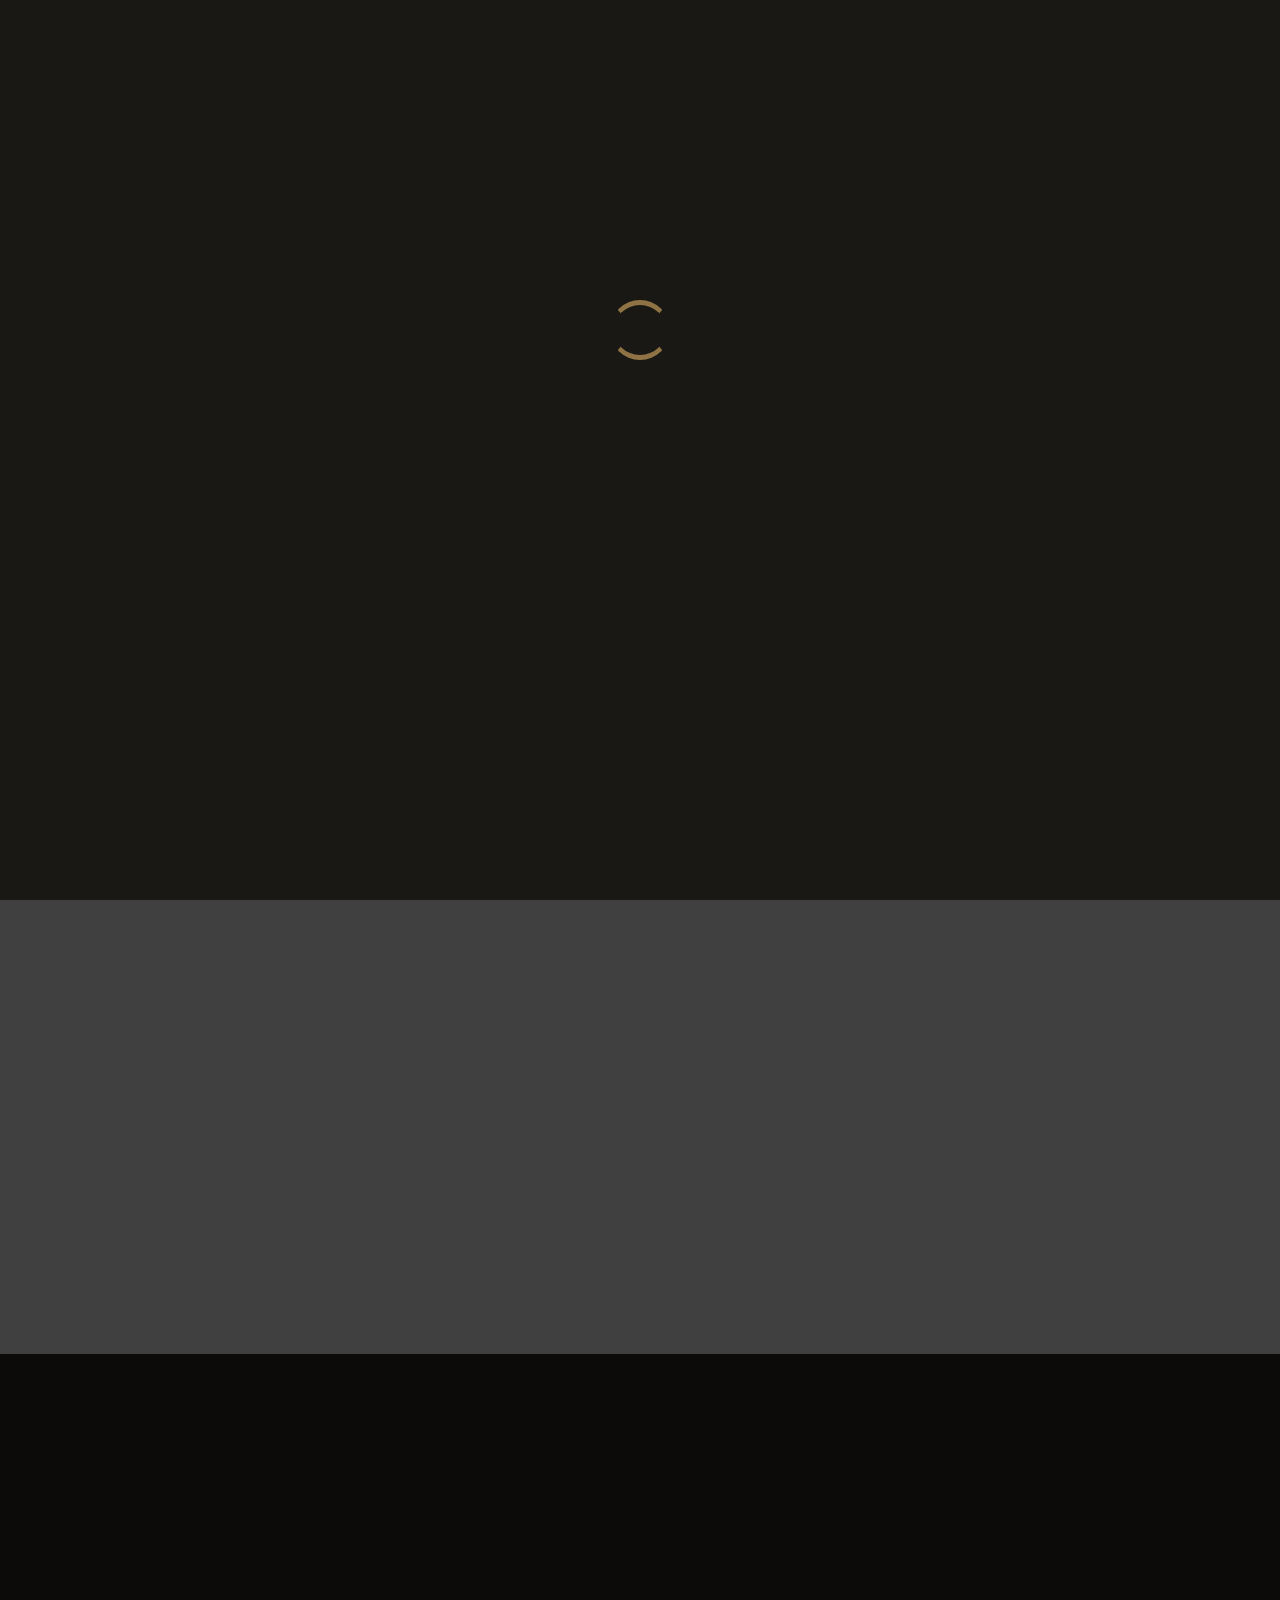
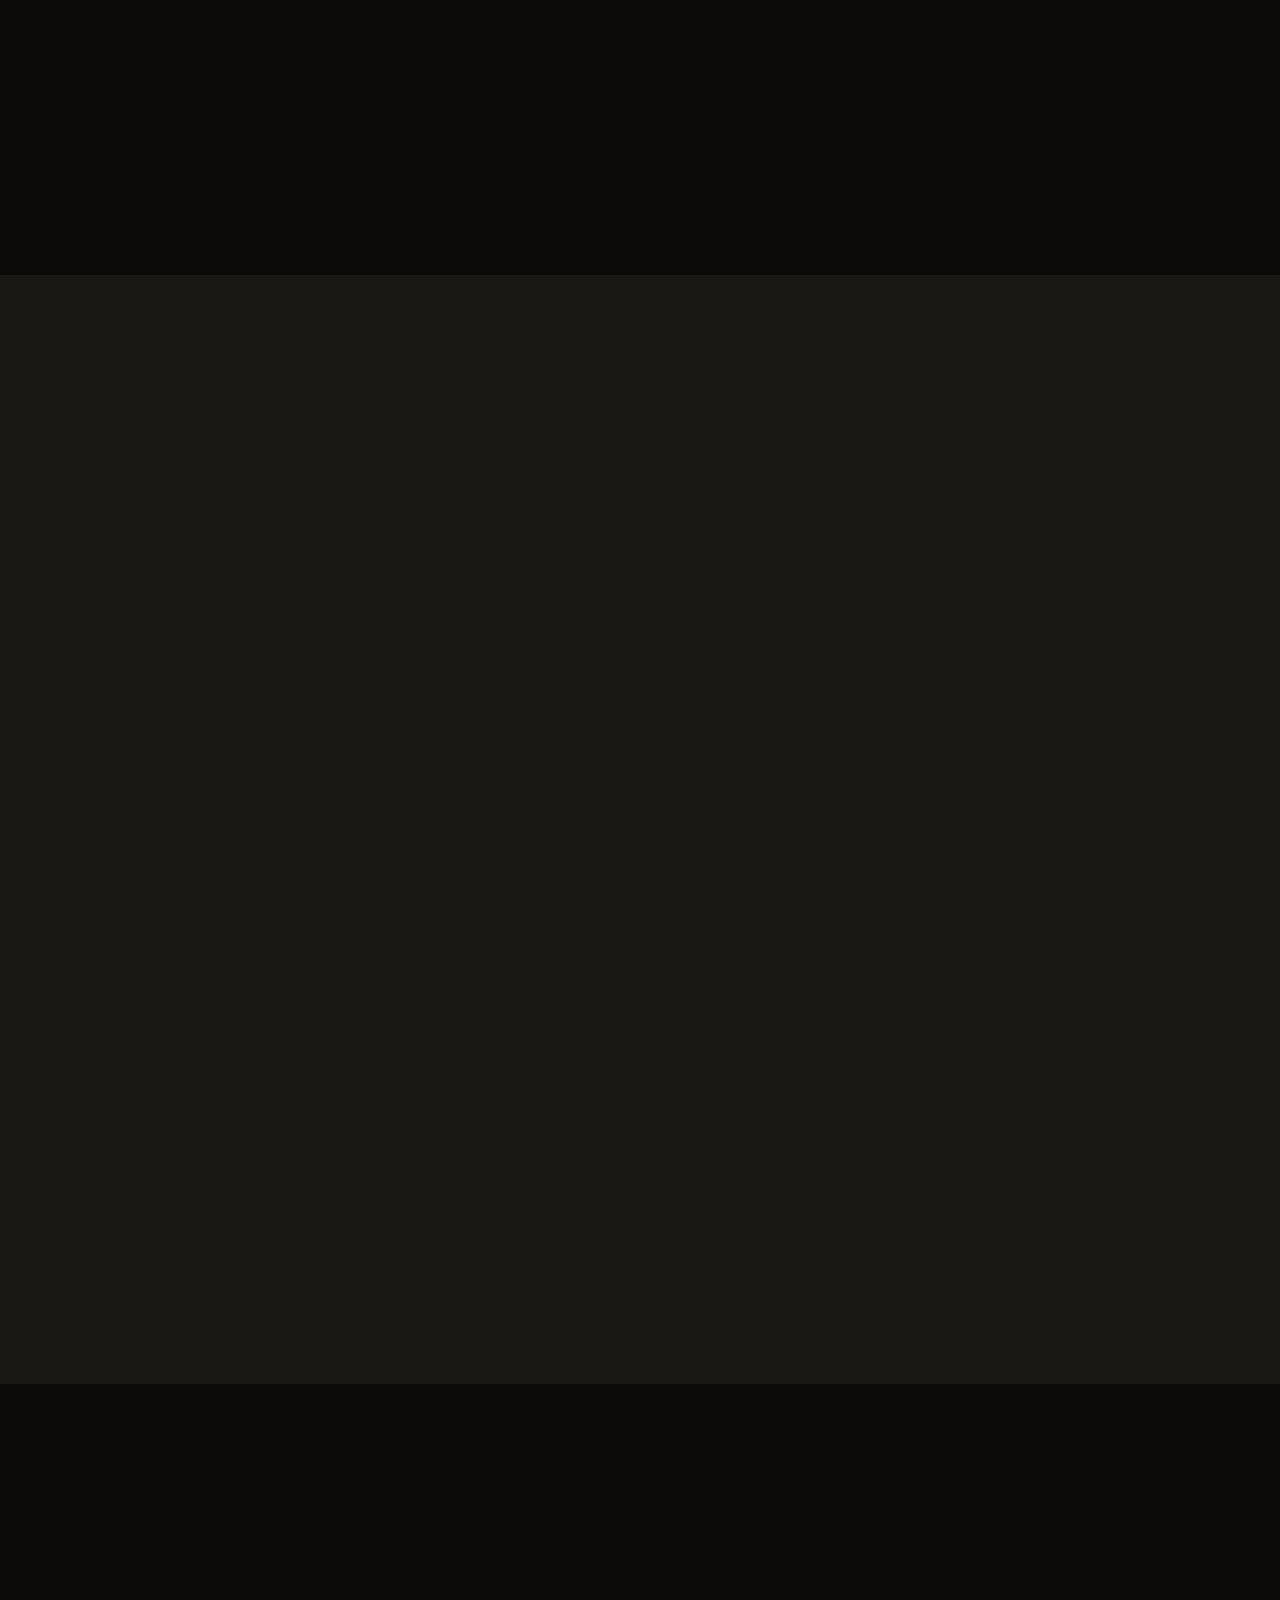
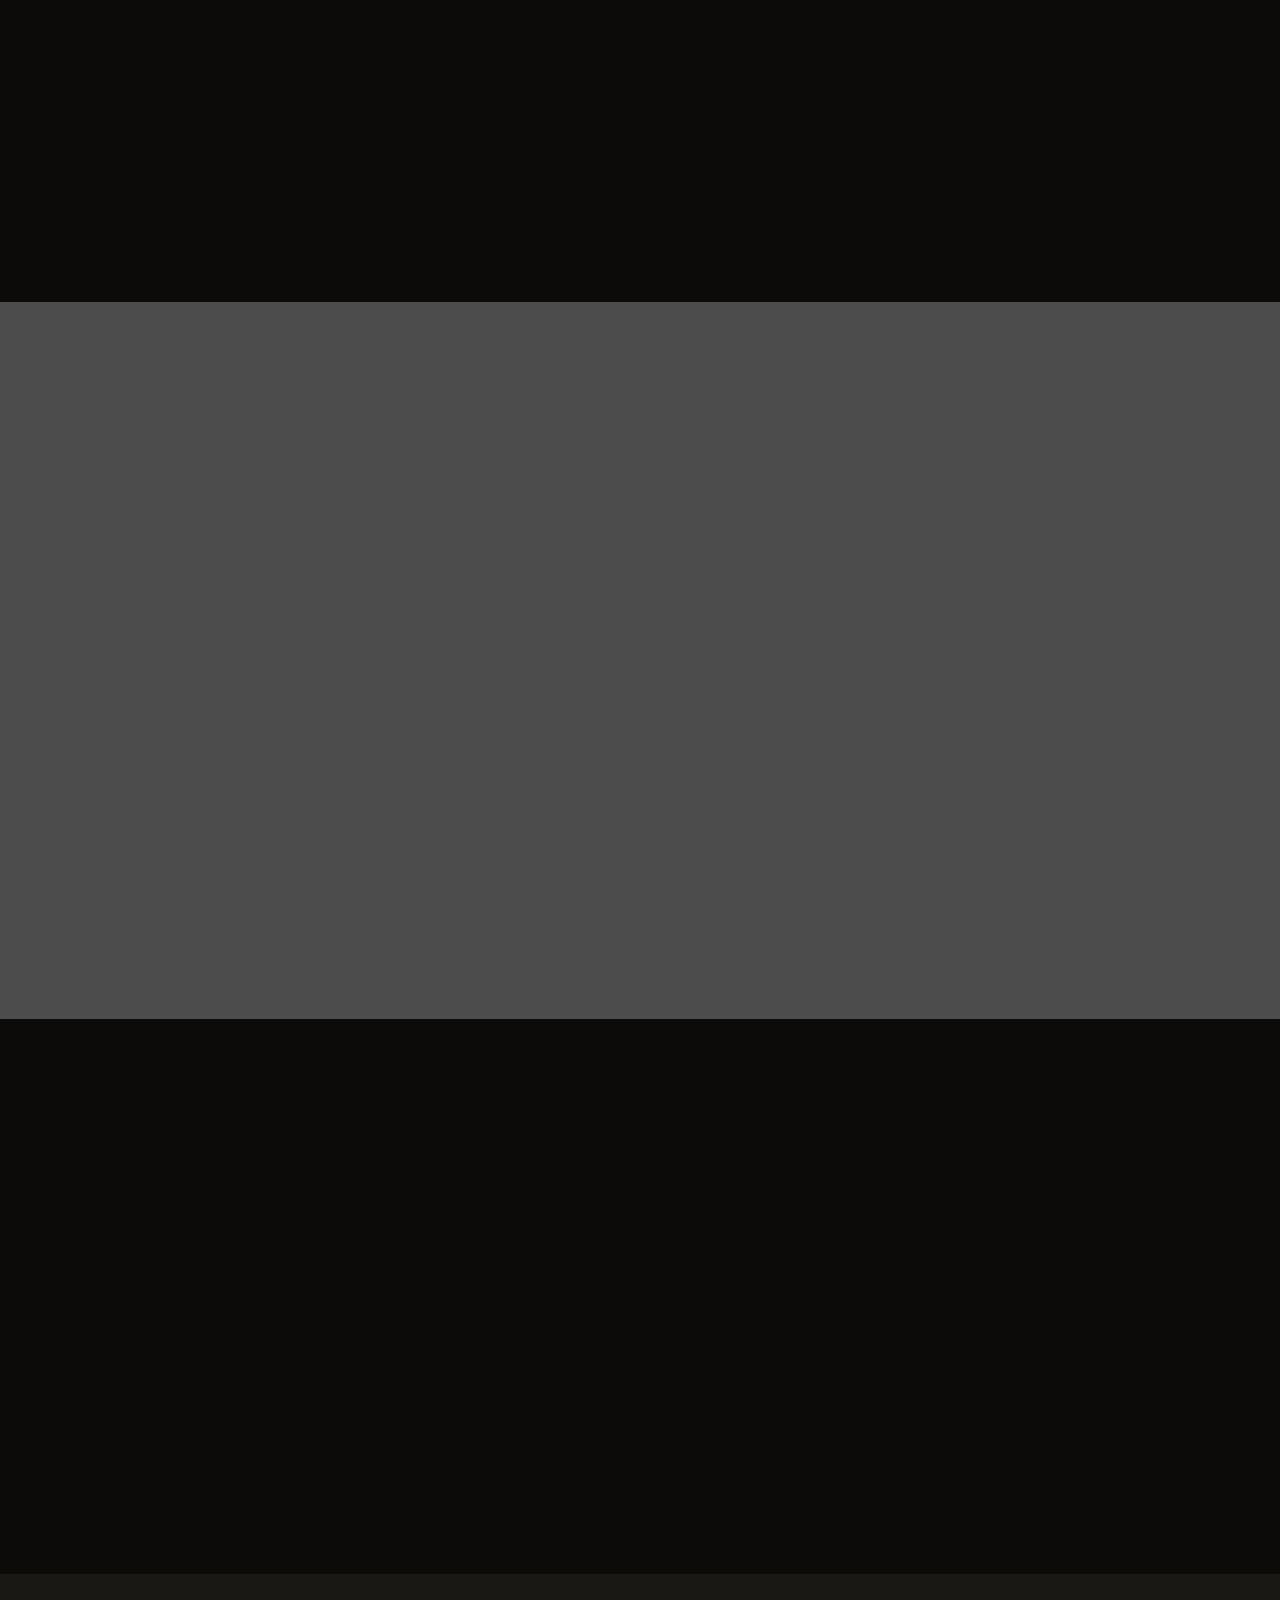
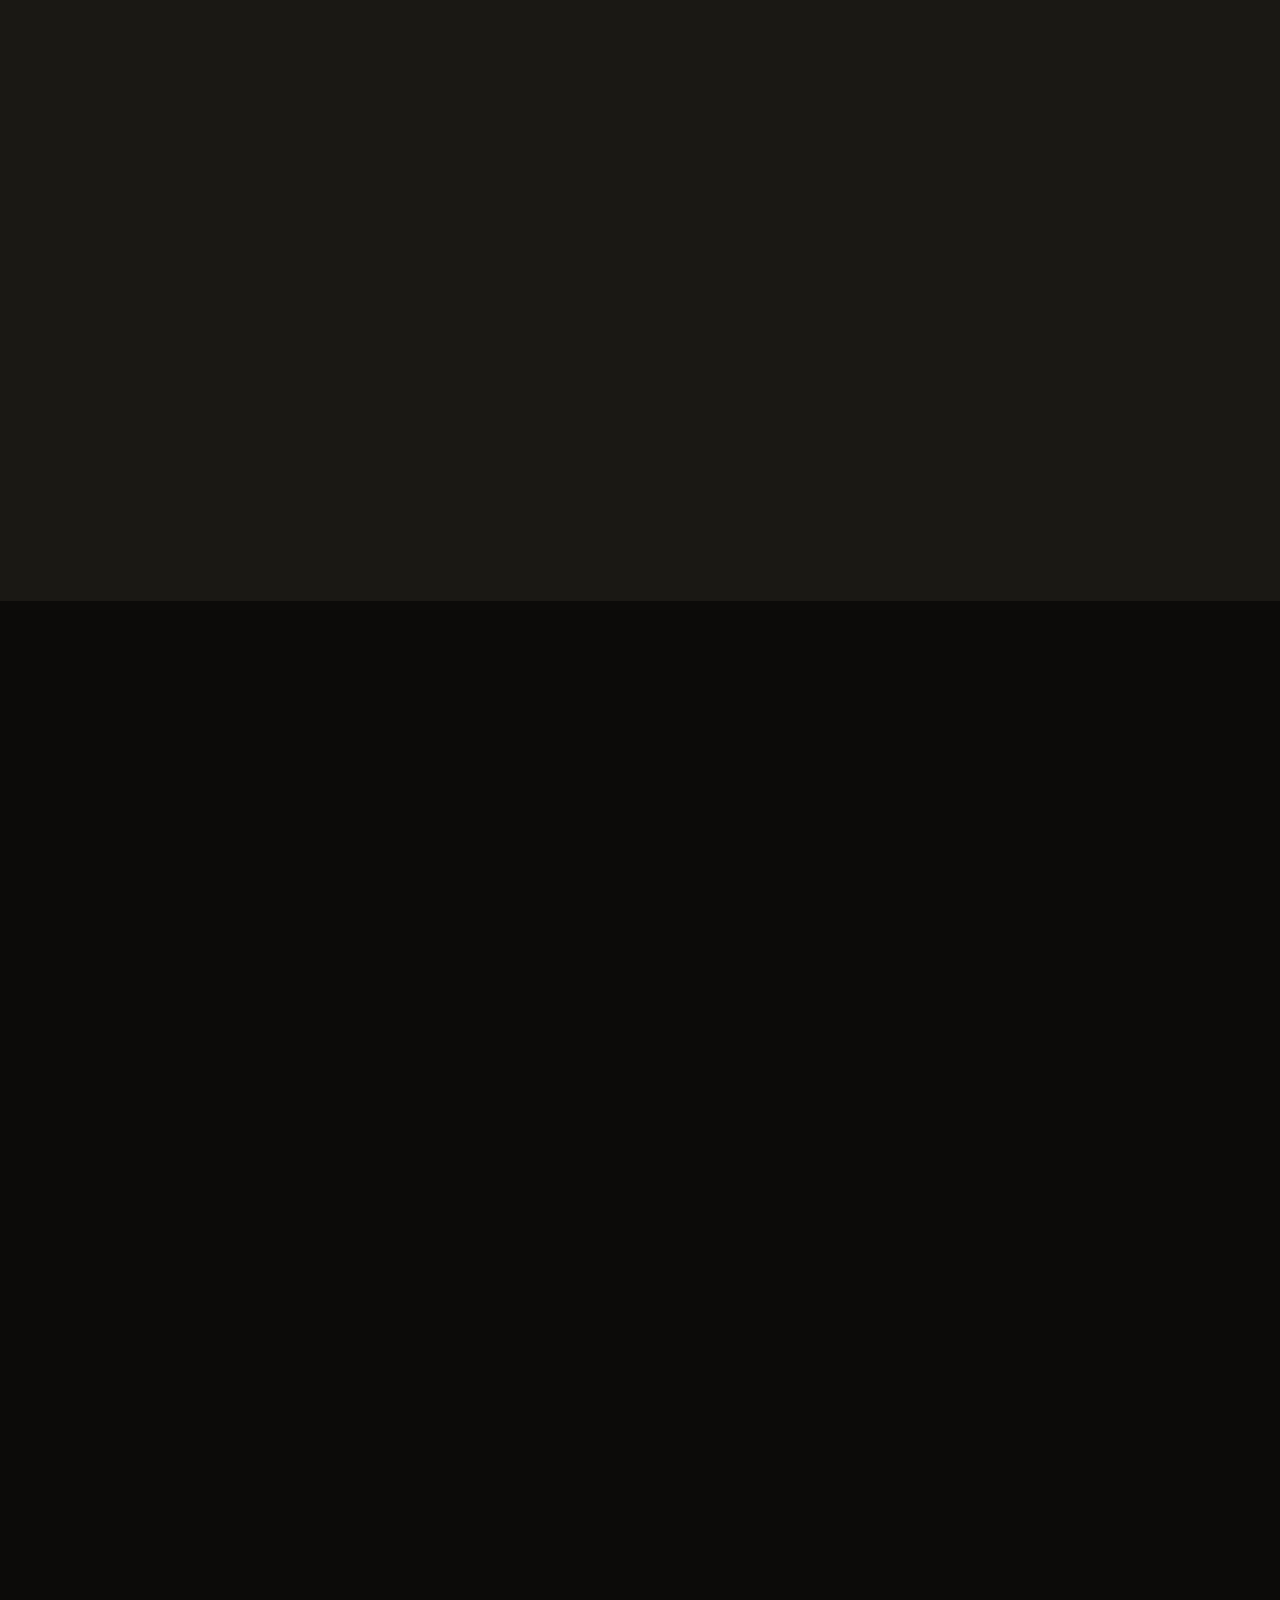
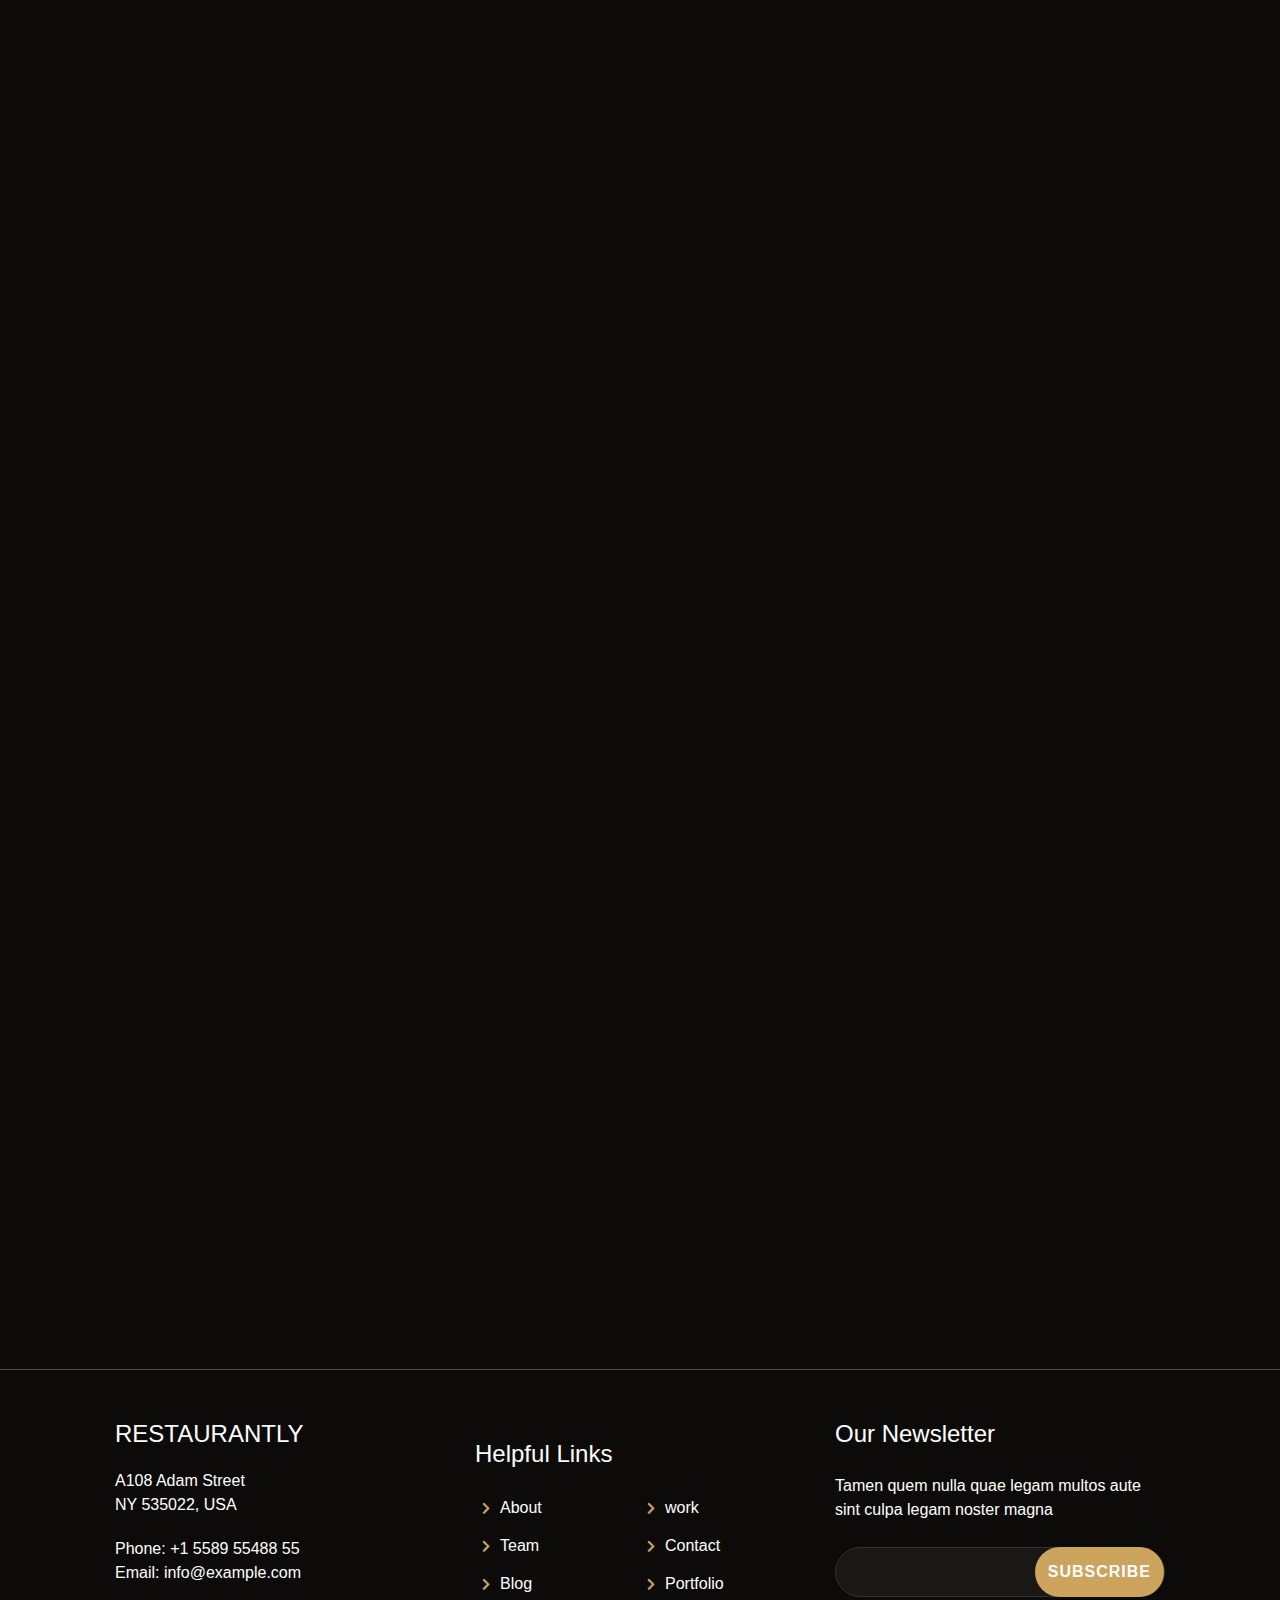
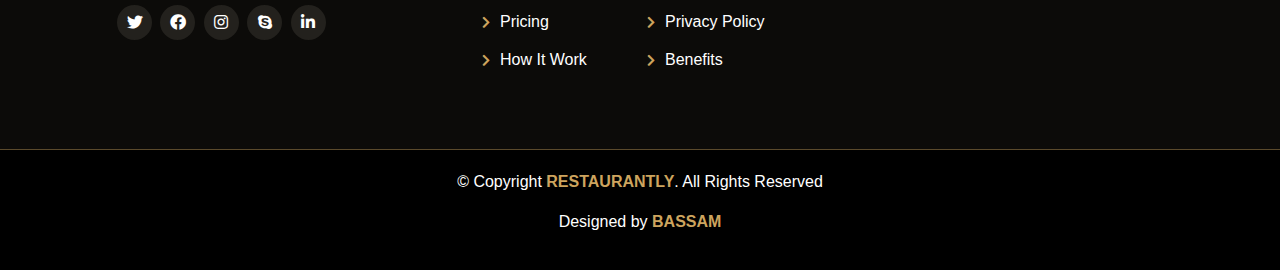
<file: index.html>
﻿<!DOCTYPE html>
<html>
<head>
    <title>Restaurantly</title>
    <meta charset="utf-8" />
    <meta name="viewport" content="width=device-width, initial-scale=1, shrink-to-fit=no">
    <link rel="stylesheet" href="css/bootstrap.css" />
    <link rel="stylesheet" href="css/all.min.css" />
    <link rel="stylesheet" href="css/font-awesome.min.css" />
    <link rel="stylesheet" href="css/swiper-bundle.min.css" />
    <link rel="stylesheet" href="css/aos.css" />
    <link rel="stylesheet" href="css/styles.css" />
</head>
<body>

    <!--start navbar-->
    <section class="nav" id="home">
        <div class="cover">
            <div class="intro" id="intro">
                <div class="row">
                    <div class="col-md-6 d-none d-sm-block">
                        <i class="fas fa-mobile-alt"></i>
                        <h6>+20 1554327219</h6>
                        <i class="far fa-clock"></i>
                        <h6>Mon-Sat: 11AM - 23PM</h6>
                    </div>
                    <div class="col-md-6 d-none d-md-block">
                        <div class="mail">
                            <i class="far fa-envelope"></i>
                            <a href="mailto:bassamelabassy3@gmail.com?subject=Hello">bassamelabassy3@gmail.com</a>
                        </div>
                    </div>
                </div>
            </div>
            <nav class="navbar navbar-expand-lg navbar-dark bg-dark" id="nav">
                <div class="container-fluid">

                    <a class="navbar-brand" href="#">restaurant</a>
                    <button class="navbar-toggler" type="button" data-toggle="collapse" data-target="#navbarSupportedContent" aria-controls="navbarSupportedContent" aria-expanded="false" aria-label="Toggle navigation">
                        <span class="navbar-toggler-icon"></span>
                    </button>

                    <div class="collapse navbar-collapse" id="navbarSupportedContent">
                        <ul class="navbar-nav ml-auto">
                            <li class="nav-item">
                                <a class="nav-link active" href="#home">Home <span class="sr-only">(current)</span></a>
                            </li>
                            <li class="nav-item">
                                <a class="nav-link" href="#about">About</a>
                            </li>
                            <li class="nav-item">
                                <a class="nav-link" href="#menu">Menu</a>
                            </li>
                            <li class="nav-item">
                                <a class="nav-link" href="#specials">Specials</a>
                            </li>
                            <li class="nav-item">
                                <a class="nav-link" href="#events">Events</a>
                            </li>
                            <li class="nav-item">
                                <a class="nav-link" href="#chefs">Chefs</a>
                            </li>
                            <li class="nav-item">
                                <a class="nav-link" href="#gallery">Gallery</a>
                            </li>


                            <li class="nav-item dropdown nav-link dropdown-toggle">
                                dropdown
                                <ul class="menu-down">
                                    <li>dropdown1</li>
                                    <li class="dropright">
                                        dropdown2<i class="fas fa-caret-right"></i>
                                        <ul class="menu-right">
                                            <li>dropright1</li>
                                            <li>dropright2</li>
                                            <li>dropright3</li>
                                        </ul>
                                    </li>
                                    <li>dropdown3</li>
                                </ul>
                            </li>
                            <li class="nav-item">
                                <a class="nav-link" href="#contact">Contact</a>
                            </li>
                        </ul>
                        <a href="#book" class="btn-nav">Book A Table</a>

                    </div>
                </div>
            </nav>
            <div class="welcome" data-aos="zoom-in" data-aos-duration="1000" data-aos-delay="2000">
                <div class="container">
                    <div class="row">
                        <div class="col-lg-9 col-md-12">
                            <h1>Welcome to <span>restauranty</span></h1>
                            <p>Delivering great food for more than 18 years!</p>
                            <a href="#menu" class="btn-welcome">Our menu</a>
                            <a href="#book" class="btn-welcome">Book A Table</a>
                        </div>
                        <div class="col-lg-3 col-md-12">
                            <button class="btn-video" id="btn-video"></button>
                        </div>
                    </div>

                </div>
            </div>
        </div>
        <div class="video">
            <div class="container text-center">
                <i class="fas fa-times" id="close"></i>
                <!--<video controls autoplay loop width="900" height="500" id="video">
                    <source src="video/Restaurant Promo Video - Sigma 30mm f_1.4.mp4" type="video/mp4" />
                </video>-->

                <iframe id="video" width="1520" height="562" src="https://www.youtube.com/embed/tpSw_nu_kQw?enablejsapi=1" title="YouTube video player" frameborder="0" allow="accelerometer; autoplay; clipboard-write; encrypted-media; gyroscope; picture-in-picture" allowfullscreen></iframe>

            </div>
        </div>
    </section>
    <!--end navbar-->
    <!--start about-->
    <section class="about" id="about">
        <div class="about-cover">
            <div class="container-fluid">
                <div class="row">
                    <div class="col-lg-6 col-sm-12 order-2 order-lg-1" data-aos="fade-up" data-aos-duration="1000">
                        <h3>Voluptatem dignissimos provident quasi corporis voluptates sit assumenda.</h3>
                        <p>Lorem ipsum dolor sit amet, consectetur adipiscing elit, sed do eiusmod tempor incididunt ut labore et dolore magna aliqua.</p>
                        <p class="right-p">Ullamco laboris nisi ut aliquip ex ea commodo consequat.</p>
                        <p class="right-p">Duis aute irure dolor in reprehenderit in voluptate velit.</p>
                        <p class="right-p">Ullamco laboris nisi ut aliquip ex ea commodo consequat. Duis aute irure dolor in reprehenderit in voluptate trideta storacalaperda mastiro dolore eu fugiat nulla pariatur.</p>
                        <p>Ullamco laboris nisi ut aliquip ex ea commodo consequat. Duis aute irure dolor in reprehenderit in voluptate velit esse cillum dolore eu fugiat nulla pariatur. Excepteur sint occaecat cupidatat non proident, sunt in culpa qui officia deserunt mollit anim id est laborum</p>
                    </div>
                    <div class="col-lg-6 col-sm-12 order-1 order-lg-2" data-aos="zoom-in" data-aos-duration="1000">
                        <img src="img/about.jpg" class="img-fluid" />
                    </div>

                </div>
            </div>
        </div>
    </section>
    <!--end about-->
    <!--start why-us-->
    <section class="why-us">
        <div class="container-fluid">
            <div class="head" data-aos="fade-up" data-aos-duration="1000">
                <p>Why Us</p>
                <h2>Why Choose Our Restaurant</h2>
            </div>
            <div class="row">
                <div class="col-lg-4 col-sm-12" data-aos="zoom-in-right" data-aos-duration="1000">
                    <div class="p">
                        <h5>01</h5>
                        <h4>Lorem Ipsum</h4>
                        <p>Ulamco laboris nisi ut aliquip ex ea commodo consequat. Et consectetur ducimus vero placeat</p>
                    </div>
                </div>
                <div class="col-lg-4 col-sm-12" data-aos="zoom-in" data-aos-duration="1000">
                    <div class="p">
                        <h5>02</h5>
                        <h4>Repellat Nihil</h4>
                        <p>Dolorem est fugiat occaecati voluptate velit esse. Dicta veritatis dolor quod et vel dire leno para dest</p>
                    </div>
                </div>
                <div class="col-lg-4 col-sm-12" data-aos="zoom-in-left" data-aos-duration="1000">
                    <div class="p">
                        <h5>03</h5>
                        <h4>Ad ad velit qui</h4>
                        <p>Molestiae officiis omnis illo asperiores. Aut doloribus vitae sunt debitis quo vel nam quis</p>
                    </div>
                </div>
            </div>
        </div>
    </section>
    <!--end why-us-->
    <!--strat menu-->

    <section class="menu" id="menu">
        <div class="container-fluid">
            <div class="head" data-aos="fade-up" data-aos-duration="1500">
                <p>menu</p>
                <h2>Check Our Tasty Menu</h2>
            </div>
            <div class="menu-list text-center" data-aos="fade-up" data-aos-duration="1500">
                <ul class="list-unstyled">
                    <li class="active" data-class="all">All</li>
                    <li data-class=".starters">Starters</li>
                    <li data-class=".salads">Salads</li>
                    <li data-class=".specialty">Specialty</li>
                </ul>
            </div>
            <div class="row menu-items" data-aos="fade-up" data-aos-duration="1500" >
                <div class="col-lg-6 col-sm-12 starters" id="items">
                    <div class="card mb-3" style="max-width: 540px;">
                        <div class="row no-gutters">
                            <div class="col-md-3">
                                <img src="img/lobster-bisque.jpg" class="card-img" alt="plate1">
                            </div>
                            <div class="col-md-9">
                                <div class="card-body">
                                    <a href="#" class="card-title">Lobster Bisque</a>
                                    <span>$5.95</span>
                                    <p class="card-text"><small class="text-muted">Lorem, deren, trataro, filede, nerada</small></p>
                                </div>
                            </div>
                        </div>
                    </div>
                </div>

                <div class="col-lg-6 col-sm-12 specialty" id="items">
                    <div class="card mb-3" style="max-width: 540px;">
                        <div class="row no-gutters">
                            <div class="col-md-3">
                                <img src="img/bread-barrel.jpg" class="card-img" alt="plate2">
                            </div>
                            <div class="col-md-9">
                                <div class="card-body">
                                    <a href="#" class="card-title">Bread Barrel</a>
                                    <span>$6.95</span>
                                    <p class="card-text"><small class="text-muted">Lorem, deren, trataro, filede, nerada</small></p>
                                </div>
                            </div>
                        </div>
                    </div>
                </div>

                <div class="col-lg-6 col-sm-12 specialty" id="items">
                    <div class="card mb-3" style="max-width: 540px;">
                        <div class="row no-gutters">
                            <div class="col-md-3">
                                <img src="img/cake.jpg" class="card-img" alt="plate3">
                            </div>
                            <div class="col-md-9">
                                <div class="card-body">
                                    <a href="#" class="card-title">Crab Cake</a>
                                    <span>$7.95</span>
                                    <p class="card-text"><small class="text-muted">A delicate crab cake served on a toasted roll with lettuce and tartar sauce</small></p>
                                </div>
                            </div>
                        </div>
                    </div>
                </div>

                <div class="col-lg-6 col-sm-12 salads" id="items">
                    <div class="card mb-3" style="max-width: 540px;">
                        <div class="row no-gutters">
                            <div class="col-md-3">
                                <img src="img/caesar.jpg" class="card-img" alt="plate4">
                            </div>
                            <div class="col-md-9">
                                <div class="card-body">
                                    <a href="#" class="card-title">Caesar Selections</a>
                                    <span>$8.95</span>
                                    <p class="card-text"><small class="text-muted">Lorem, deren, trataro, filede, nerada</small></p>
                                </div>
                            </div>
                        </div>
                    </div>
                </div>

                <div class="col-lg-6 col-sm-12 specialty" id="items">
                    <div class="card mb-3" style="max-width: 540px;">
                        <div class="row no-gutters">
                            <div class="col-md-3">
                                <img src="img/tuscan-grilled.jpg" class="card-img" alt="plate5">
                            </div>
                            <div class="col-md-9">
                                <div class="card-body">
                                    <a href="#" class="card-title">Tuscan Grilled</a>
                                    <span>$9.95</span>
                                    <p class="card-text"><small class="text-muted">Grilled chicken with provolone, artichoke hearts, and roasted red pesto</small></p>
                                </div>
                            </div>
                        </div>
                    </div>
                </div>

                <div class="col-lg-6 col-sm-12 starters" id="items">
                    <div class="card mb-3" style="max-width: 540px;">
                        <div class="row no-gutters">
                            <div class="col-md-3">
                                <img src="img/mozzarella.jpg" class="card-img" alt="plate6">
                            </div>
                            <div class="col-md-9">
                                <div class="card-body">
                                    <a href="#" class="card-title">Mozzarella Stick</a>
                                    <span>$4.95</span>
                                    <p class="card-text"><small class="text-muted">Lorem, deren, trataro, filede, nerada</small></p>
                                </div>
                            </div>
                        </div>
                    </div>
                </div>

                <div class="col-lg-6 col-sm-12 salads" id="items">
                    <div class="card mb-3" style="max-width: 540px;">
                        <div class="row no-gutters">
                            <div class="col-md-3">
                                <img src="img/greek-salad.jpg" class="card-img" alt="plate7">
                            </div>
                            <div class="col-md-9">
                                <div class="card-body">
                                    <a href="#" class="card-title">Greek Salad</a>
                                    <span>$9.95</span>
                                    <p class="card-text"><small class="text-muted">Fresh spinach, crisp romaine, tomatoes, and Greek olives</small></p>
                                </div>
                            </div>
                        </div>
                    </div>
                </div>

                <div class="col-lg-6 col-sm-12 salads" id="items">
                    <div class="card mb-3" style="max-width: 540px;">
                        <div class="row no-gutters">
                            <div class="col-md-3">
                                <img src="img/spinach-salad.jpg" class="card-img" alt="plate8">
                            </div>
                            <div class="col-md-9">
                                <div class="card-body">
                                    <a href="#" class="card-title">Spinach Salad</a>
                                    <span>$9.95</span>
                                    <p class="card-text"><small class="text-muted">Fresh spinach with mushrooms, hard boiled egg, and warm bacon vinaigrette</small></p>
                                </div>
                            </div>
                        </div>
                    </div>
                </div>

                <div class="col-lg-6 col-sm-12 starters" id="items">
                    <div class="card mb-3" style="max-width: 540px;">
                        <div class="row no-gutters">
                            <div class="col-md-3">
                                <img src="img/lobster-roll.jpg" class="card-img" alt="plate9">
                            </div>
                            <div class="col-md-9">
                                <div class="card-body">
                                    <a href="#" class="card-title">Lobster Roll</a>
                                    <span>$12.95</span>
                                    <p class="card-text"><small class="text-muted">Plump lobster meat, mayo and crisp lettuce on a toasted bulky roll</small></p>
                                </div>
                            </div>
                        </div>
                    </div>
                </div>

            </div>
        </div>
    </section>
    <!--end menu-->
    <!--start specials-->

    <section class="specials" id="specials">
        <div class="head" data-aos="fade-up" data-aos-duration="1200">
            <p>specials</p>
            <h2>Check Our Specials</h2>
        </div>
        <div class="row" data-aos="fade-up" data-aos-duration="1200">
            <div class="col-lg-3 col-sm-12 specials-list">
                <ul class="list-unstyled">
                    <li class="active" data-class=".specials1">Modi sit est</li>
                    <li data-class=".specials2">Unde praesentium sed</li>
                    <li data-class=".specials3">Pariatur explicabo vel</li>
                    <li data-class=".specials4">Nostrum qui quasi</li>
                    <li data-class=".specials5">Iusto ut expedita aut</li>
                </ul>
            </div>
            <div class="col-lg-9 col-sm-12">
                <div class="specials-plate">
                    <div class="specials1" id="specials-items">
                        <div class="row">
                            <div class="col-lg-8 col-sm-12 order-2 order-lg-1">
                                <h3>Architecto ut aperiam autem id</h3>
                                <p>Qui laudantium consequatur laborum sit qui ad sapiente dila parde sonata raqer a videna mareta paulona marka</p>
                                <p>Et nobis maiores eius. Voluptatibus ut enim blanditiis atque harum sint. Laborum eos ipsum ipsa odit magni. Incidunt hic ut molestiae aut qui. Est repellat minima eveniet eius et quis magni nihil. Consequatur dolorem quaerat quos qui similique accusamus nostrum rem vero</p>
                            </div>
                            <div class="col-lg-4 col-sm-12 order-1 order-lg-2">
                                <img src="img/specials-1.png" class="img-fluid" />
                            </div>

                        </div>
                    </div>


                    <div class="specials2" id="specials-items">
                        <div class="row">
                            <div class="col-lg-8 col-sm-12 order-2 order-lg-1">
                                <h3>Et blanditiis nemo veritatis excepturi</h3>
                                <p>Qui laudantium consequatur laborum sit qui ad sapiente dila parde sonata raqer a videna mareta paulona marka</p>
                                <p>Et nobis maiores eius. Voluptatibus ut enim blanditiis atque harum sint. Laborum eos ipsum ipsa odit magni. Incidunt hic ut molestiae aut qui. Est repellat minima eveniet eius et quis magni nihil. Consequatur dolorem quaerat quos qui similique accusamus nostrum rem vero</p>
                            </div>
                            <div class="col-lg-4 col-sm-12 order-1 order-lg-2">
                                <img src="img/specials-2.png" class="img-fluid" />
                            </div>

                        </div>
                    </div>

                    <div class="specials3" id="specials-items">
                        <div class="row">
                            <div class="col-lg-8 col-sm-12 order-2 order-lg-1">
                                <h3>Impedit facilis occaecati odio neque aperiam sit</h3>
                                <p>Qui laudantium consequatur laborum sit qui ad sapiente dila parde sonata raqer a videna mareta paulona marka</p>
                                <p>Et nobis maiores eius. Voluptatibus ut enim blanditiis atque harum sint. Laborum eos ipsum ipsa odit magni. Incidunt hic ut molestiae aut qui. Est repellat minima eveniet eius et quis magni nihil. Consequatur dolorem quaerat quos qui similique accusamus nostrum rem vero</p>
                            </div>
                            <div class="col-lg-4 col-sm-12 order-1 order-lg-2">
                                <img src="img/specials-3.png" class="img-fluid" />
                            </div>

                        </div>
                    </div>

                    <div class="specials4" id="specials-items">
                        <div class="row">
                            <div class="col-lg-8 col-sm-12 order-2 order-lg-1">
                                <h3>Fuga dolores inventore laboriosam ut est accusamus laboriosam dolore</h3>
                                <p>Qui laudantium consequatur laborum sit qui ad sapiente dila parde sonata raqer a videna mareta paulona marka</p>
                                <p>Et nobis maiores eius. Voluptatibus ut enim blanditiis atque harum sint. Laborum eos ipsum ipsa odit magni. Incidunt hic ut molestiae aut qui. Est repellat minima eveniet eius et quis magni nihil. Consequatur dolorem quaerat quos qui similique accusamus nostrum rem vero</p>
                            </div>
                            <div class="col-lg-4 col-sm-12 order-1 order-lg-2">
                                <img src="img/specials-4.png" class="img-fluid" />
                            </div>

                        </div>
                    </div>


                    <div class="specials5" id="specials-items">
                        <div class="row">
                            <div class="col-lg-8 col-sm-12 order-2 order-lg-1">
                                <h3>Est eveniet ipsam sindera pad rone matrelat sando reda</h3>
                                <p>Qui laudantium consequatur laborum sit qui ad sapiente dila parde sonata raqer a videna mareta paulona marka</p>
                                <p>Et nobis maiores eius. Voluptatibus ut enim blanditiis atque harum sint. Laborum eos ipsum ipsa odit magni. Incidunt hic ut molestiae aut qui. Est repellat minima eveniet eius et quis magni nihil. Consequatur dolorem quaerat quos qui similique accusamus nostrum rem vero</p>
                            </div>
                            <div class="col-lg-4 col-sm-12 order-1 order-lg-2">
                                <img src="img/specials-5.png" class="img-fluid" />
                            </div>

                        </div>
                    </div>

                </div>
            </div>

        </div>

    </section>
    <!--end spacials-->
    <!--start events-->

    <section class="events" id="events">
        <div class="events-cover">
            <div class="container-fluid">
                <div class="events-content">
                    <div class="head" data-aos="fade-up" data-aos-duration="1200">
                        <p>events</p>
                        <h2>Organize Your Events in our Restaurant</h2>
                    </div>

                    <div id="carouselExampleIndicators" class="carousel slide" data-ride="carousel" data-aos="fade-up" data-aos-duration="1200">
                        <ol class="carousel-indicators">
                            <li data-target="#carouselExampleIndicators" data-slide-to="0" class="active"></li>
                            <li data-target="#carouselExampleIndicators" data-slide-to="1"></li>
                            <li data-target="#carouselExampleIndicators" data-slide-to="2"></li>
                        </ol>
                        <div class="carousel-inner">
                            <div class="carousel-item active">
                                <div class="card mb-3">
                                    <div class="row no-gutters">
                                        <div class="col-lg-6 col-md-12">
                                            <img src="img/event-custom.jpg" class="card-img" alt="img">
                                        </div>
                                        <div class="col-lg-6 col-md-12">
                                            <div class="card-body">
                                                <h3 class="card-title">Event Custom</h3>
                                                <span>$99</span>
                                                <p class="card-text">
                                                    Lorem ipsum dolor sit amet, consectetur adipiscing elit, sed do eiusmod tempor incididunt ut labore et dolore
                                                    magna aliqua.
                                                </p>
                                                <p class="card-text"> Ullamco laboris nisi ut aliquip ex ea commodo consequat. </p>
                                                <p class="card-text"> Duis aute irure dolor in reprehenderit in voluptate velit.</p>
                                                <p class="card-text"> Ullamco laboris nisi ut aliquip ex ea commodo consequat.</p>
                                                <p class="card-text">
                                                    Ullamco laboris nisi ut aliquip ex ea commodo consequat. Duis aute irure dolor in reprehenderit in voluptate
                                                </p>

                                            </div>
                                        </div>
                                    </div>
                                </div>

                            </div>
                            <div class="carousel-item">
                                <div class="card mb-3">
                                    <div class="row no-gutters">
                                        <div class="col-lg-6 col-md-12">
                                            <img src="img/event-birthday.jpg" class="card-img" alt="img">
                                        </div>
                                        <div class="col-lg-6 col-md-12">
                                            <div class="card-body">
                                                <h3 class="card-title">Event Birthday</h3>
                                                <span>$189</span>
                                                <p class="card-text">
                                                    Lorem ipsum dolor sit amet, consectetur adipiscing elit, sed do eiusmod tempor incididunt ut labore et dolore
                                                    magna aliqua.
                                                </p>
                                                <p class="card-text"> Ullamco laboris nisi ut aliquip ex ea commodo consequat. </p>
                                                <p class="card-text"> Duis aute irure dolor in reprehenderit in voluptate velit.</p>
                                                <p class="card-text"> Ullamco laboris nisi ut aliquip ex ea commodo consequat.</p>
                                                <p class="card-text">
                                                    Ullamco laboris nisi ut aliquip ex ea commodo consequat. Duis aute irure dolor in reprehenderit in voluptate
                                                </p>

                                            </div>
                                        </div>
                                    </div>
                                </div>
                            </div>
                            <div class="carousel-item">
                                <div class="card mb-3">
                                    <div class="row no-gutters">
                                        <div class="col-lg-6 col-md-12">
                                            <img src="img/event-private.jpg" class="card-img" alt="img">
                                        </div>
                                        <div class="col-lg-6 col-md-12">
                                            <div class="card-body">
                                                <h3 class="card-title">Event Private</h3>
                                                <span>$290</span>
                                                <p class="card-text">
                                                    Lorem ipsum dolor sit amet, consectetur adipiscing elit, sed do eiusmod tempor incididunt ut labore et dolore
                                                    magna aliqua.
                                                </p>
                                                <p class="card-text"> Ullamco laboris nisi ut aliquip ex ea commodo consequat. </p>
                                                <p class="card-text"> Duis aute irure dolor in reprehenderit in voluptate velit.</p>
                                                <p class="card-text"> Ullamco laboris nisi ut aliquip ex ea commodo consequat.</p>
                                                <p class="card-text">
                                                    Ullamco laboris nisi ut aliquip ex ea commodo consequat. Duis aute irure dolor in reprehenderit in voluptate
                                                </p>

                                            </div>
                                        </div>
                                    </div>
                                </div>
                            </div>
                        </div>

                    </div>

                </div>
            </div>
        </div>
    </section>

    <!--end events-->
    <!--start book-->
    <section class="book" id="book">
        <div class="container-fluid">
            <div class="head" data-aos="fade-up" data-aos-duration="1200">
                <p>reservation</p>
                <h2>Book a Table</h2>
            </div>
            <form data-aos="fade-up" data-aos-duration="1200">
                <div class="form-row">
                    <div class=" col-md-4 col-sm-12">
                        <input type="text" class="form-control" placeholder="Your Name" required>
                    </div>
                    <div class=" col-md-4 col-sm-12">
                        <input type="email" class="form-control" placeholder="Your Email" required>
                    </div>
                    <div class=" col-md-4 col-sm-12">
                        <input type="text" class="form-control" placeholder="Your Phone" required>
                    </div>
                </div>
                <div class="form-row">
                    <div class=" col-md-4 col-sm-12">
                        <input type="text" class="form-control" placeholder="Date" required>
                    </div>
                    <div class=" col-md-4 col-sm-12">
                        <input type="text" class="form-control" placeholder="Time" required>
                    </div>
                    <div class=" col-md-4 col-sm-12">
                        <input type="number" class="form-control" placeholder="# of people" required>
                    </div>
                </div>
                <div class="form-row">
                    <div class="col">
                        <textarea rows="5" placeholder="Message" style="width:100%;"></textarea>
                    </div>
                </div>
                <div class="form-row">
                    <div class="col text-center">
                        <button>Book a Table</button>
                    </div>

                </div>
            </form>
        </div>

    </section>
    <!--end book-->
    <!--start testimonials-->
    <section class="testimonials">
        <div class="container-fluid">
            <div class="head" data-aos="fade-up" data-aos-duration="1200">
                <p>testimonials</p>
                <h2>What they're saying about us</h2>
            </div>
            <!--Swiper-->
            <div class="swiper-container mySwiper" data-aos="fade-up" data-aos-duration="1200">
                <div class="swiper-wrapper">

                    <div class="swiper-slide">
                        <div class="slide">
                            <div class="para">
                                <p>
                                    Enim nisi quem export duis labore cillum quae magna enim sint quorum nulla quem veniam duis minim tempor labore quem eram duis noster aute amet eram fore quis sint minim.
                                </p>
                            </div>
                            <div class="person">
                                <img src="img/testimonials-1.jpg" class="img-fluid" />
                                <h5>Saul Goodman</h5>
                                <span>Ceo & Founder</span>
                            </div>
                        </div>
                    </div>
                    <div class="swiper-slide">
                        <div class="slide">
                            <div class="para">
                                <p>
                                    Enim nisi quem export duis labore cillum quae magna enim sint quorum nulla quem veniam duis minim tempor labore quem eram duis noster aute amet eram fore quis sint minim.
                                </p>
                            </div>
                            <div class="person">
                                <img src="img/testimonials-2.jpg" class="img-fluid" />
                                <h5>Sara Willson</h5>
                                <span>Designer</span>
                            </div>
                        </div>
                    </div>
                    <div class="swiper-slide">
                        <div class="slide">
                            <div class="para">
                                <p>
                                    Enim nisi quem export duis labore cillum quae magna enim sint quorum nulla quem veniam duis minim tempor labore quem eram duis noster aute amet eram fore quis sint minim.
                                </p>
                            </div>
                            <div class="person">
                                <img src="img/testimonials-3.jpg" class="img-fluid" />
                                <h5>Jena Carles</h5>
                                <span>Store Owner</span>
                            </div>
                        </div>
                    </div>
                    <div class="swiper-slide">
                        <div class="slide">
                            <div class="para">
                                <p>
                                    Enim nisi quem export duis labore cillum quae magna enim sint quorum nulla quem veniam duis minim tempor labore quem eram duis noster aute amet eram fore quis sint minim.
                                </p>
                            </div>
                            <div class="person">
                                <img src="img/testimonials-4.jpg" class="img-fluid" />
                                <h5>Matt Brandom</h5>
                                <span>Freelancer</span>
                            </div>
                        </div>
                    </div>
                    <div class="swiper-slide">
                        <div class="slide">
                            <div class="para">
                                <p>
                                    Enim nisi quem export duis labore cillum quae magna enim sint quorum nulla quem veniam duis minim tempor labore quem eram duis noster aute amet eram fore quis sint minim.
                                </p>
                            </div>
                            <div class="person">
                                <img src="img/testimonials-5.jpg" class="img-fluid" />
                                <h5>Joun Larson</h5>
                                <span>Enterpreneur</span>
                            </div>
                        </div>
                    </div>


                </div>
                <div class="swiper-pagination"></div>
            </div>
        </div>
    </section>
    <!--end testimonials-->
    <!--start gallery-->
    <section class="gallery" id="gallery">
        <div class="container-fluid">
            <div class="head" data-aos="fade-up" data-aos-duration="1200">
                <p>gallery</p>
                <h2>Some photos from Our Restaurant</h2>
            </div>
        </div>
        <div class="container-fluid photos mySwiper3" data-aos="fade-up" data-aos-duration="1200">
            <ul class="row list-unstyled swiper-wrapper">
                <li class="col-lg-3 col-md-6 col-sm-12 swiper-slide"><img src="img/gallery-1.jpg" class="img-fluid" /></li>
                <li class="col-lg-3 col-md-6 col-sm-12 swiper-slide"><img src="img/gallery-2.jpg" class="img-fluid" /></li>
                <li class="col-lg-3 col-md-6 col-sm-12 swiper-slide"><img src="img/gallery-3.jpg" class="img-fluid" /></li>
                <li class="col-lg-3 col-md-6 col-sm-12 swiper-slide"><img src="img/gallery-4.jpg" class="img-fluid" /></li>
                <li class="col-lg-3 col-md-6 col-sm-12 swiper-slide"><img src="img/gallery-5.jpg" class="img-fluid" /></li>
                <li class="col-lg-3 col-md-6 col-sm-12 swiper-slide"><img src="img/gallery-6.jpg" class="img-fluid" /></li>
                <li class="col-lg-3 col-md-6 col-sm-12 swiper-slide"><img src="img/gallery-7.jpg" class="img-fluid" /></li>
                <li class="col-lg-3 col-md-6 col-sm-12 swiper-slide"><img src="img/gallery-8.jpg" class="img-fluid" /></li>
            </ul>
        </div>
        <!--start gallery-swiper-->
        <div class="gallery-swiper">
            <i class="fas fa-times" id="close-swiper"></i>
            <div class="swiper-container mySwiper2">
                <div class="swiper-wrapper text-center">

                    <div class="swiper-slide slide1">
                        <img src="img/gallery-1.jpg" class="img-fluid" />
                    </div>
                    <div class="swiper-slide slide2">
                        <img src="img/gallery-2.jpg" class="img-fluid" />
                    </div>
                    <div class="swiper-slide slide3">
                        <img src="img/gallery-3.jpg" class="img-fluid" />
                    </div>
                    <div class="swiper-slide slide4">
                        <img src="img/gallery-4.jpg" class="img-fluid" />
                    </div>
                    <div class="swiper-slide slide5">
                        <img src="img/gallery-5.jpg" class="img-fluid" />
                    </div>
                    <div class="swiper-slide slide6">
                        <img src="img/gallery-6.jpg" class="img-fluid" />
                    </div>
                    <div class="swiper-slide slide7">
                        <img src="img/gallery-7.jpg" class="img-fluid" />
                    </div>
                    <div class="swiper-slide slide8">
                        <img src="img/gallery-8.jpg" class="img-fluid" />
                    </div>

                </div>
                <div class="swiper-button-next"></div>
                <div class="swiper-button-prev"></div>
            </div>
        </div>
        <!--end gallery-swiper-->
    </section>
    <!--end gallery-->
    <!--start chefs-->
    <section class="chefs" id="chefs">
        <div class="container-fluid">
            <div class="head" data-aos="fade-up" data-aos-duration="1200">
                <p>chefs</p>
                <h2>Our Proffesional Chefs</h2>
            </div>

            <div class="row">
                <div class="col-lg-4 col-sm-12 info-card" data-aos="zoom-in-right" data-aos-duration="1200">
                    <img src="img/chefs-1.jpg" class="img-fluid" />
                    <div class="information">
                        <div class="info">
                            <h5>Walter White</h5>
                            <h6>Master Chef</h6>
                            <ul class="list-unstyled">
                                <li><i class="fab fa-twitter"></i></li>
                                <li><i class="fab fa-facebook"></i></li>
                                <li><i class="fab fa-instagram"></i></li>
                                <li><i class="fab fa-linkedin"></i></li>
                            </ul>
                        </div>
                    </div>
                </div>
                <div class="col-lg-4 col-sm-12 info-card" data-aos="zoom-in" data-aos-duration="1200">
                    <img src="img/chefs-2.jpg" class="img-fluid" />
                    <div class="information">
                        <div class="info">
                            <h5>Sarah Jhonson</h5>
                            <h6>Patissier</h6>
                            <ul class="list-unstyled">
                                <li><i class="fab fa-twitter"></i></li>
                                <li><i class="fab fa-facebook"></i></li>
                                <li><i class="fab fa-instagram"></i></li>
                                <li><i class="fab fa-linkedin"></i></li>
                            </ul>
                        </div>
                    </div>
                </div>
                <div class="col-lg-4 col-sm-12 info-card" data-aos="zoom-in-left" data-aos-duration="1200">
                    <img src="img/chefs-3.jpg" class="img-fluid" />
                    <div class="information">
                        <div class="info">
                            <h5>William Anderson</h5>
                            <h6>cook</h6>
                            <ul class="list-unstyled">
                                <li><i class="fab fa-twitter"></i></li>
                                <li><i class="fab fa-facebook"></i></li>
                                <li><i class="fab fa-instagram"></i></li>
                                <li><i class="fab fa-linkedin"></i></li>
                            </ul>
                        </div>
                    </div>
                </div>
            </div>
        </div>
    </section>
    <!--end chefs-->
    <!--start contact-us-->
    <section class="contact" id="contact">
        <div class="container-fluid">
            <div class="head" data-aos="fade-up" data-aos-duration="1200">
                <p>contact</p>
                <h2>Contact Us</h2>
            </div>
        </div>
        <div class="map" data-aos="fade-up" data-aos-duration="1200">
            <iframe src="https://www.google.com/maps/embed?pb=!1m18!1m12!1m3!1d3024.3630293524884!2d-74.00830178483795!3d40.710024145673785!2m3!1f0!2f0!3f0!3m2!1i1024!2i768!4f13.1!3m3!1m2!1s0x89c25a22a3bda30d%3A0xb89d1fe6bc499443!2sDowntown%20Conference%20Center!5e0!3m2!1sen!2seg!4v1627592085511!5m2!1sen!2seg" width="600" height="450" style="border:0;" allowfullscreen="" loading="lazy"></iframe>
        </div>
        <div class="container">
            <div class="row" data-aos="fade-up" data-aos-duration="1200">
                <div class="col-lg-5 col-sm-12">
                    <ul class="list-unstyled">
                        <li>
                            <i class="fas fa-map-marker-alt"></i>
                            <h5>Location:</h5>
                            <p>A108 Adam Street, New York, NY 535022</p>
                        </li>
                        <li>
                            <i class="far fa-clock"></i>
                            <h5>Open Hours:</h5>
                            <p>Monday-Saturday:<br />11:00 AM - 2300 PM</p>
                        </li>
                        <li>
                            <i class="far fa-envelope"></i>
                            <h5>Email:</h5>
                            <p>info@example.com</p>
                        </li>
                        <li>
                            <i class="fas fa-mobile-alt"></i>
                            <h5>Call:</h5>
                            <p>+1 5589 55488 55s</p>
                        </li>
                    </ul>
                </div>
                <div class="col-lg-7 col-sm-12">
                    <form>
                        <div class="form-row">
                            <div class="col">
                                <input type="text" class="form-control" placeholder="Your Name" required>
                            </div>
                            <div class="col">
                                <input type="email" class="form-control" placeholder="Your Email" required>
                            </div>
                        </div>
                        <div class="form-row">
                            <div class="col">
                                <input type="text" class="form-control" placeholder="Subject" required>
                            </div>
                        </div>
                        <div class="form-row">
                            <div class="col">
                                <textarea rows="8" placeholder="Message" style="width:100%;"></textarea>
                            </div>
                        </div>
                        <div class="form-row">
                            <div class="col text-center">
                                <button>Send message</button>
                            </div>

                        </div>
                    </form>
                </div>
            </div>
        </div>
    </section>
    <!--end contact-us-->
    <!--start footer-->
    <section class="footer">
        <div class="container-fluid">
            <div class="row">
                <div class="col-lg-4 col-md-6 col-sm-12 c1">
                    <h4>RESTAURANTLY</h4>
                    <p>
                        A108 Adam Street<br />
                        NY 535022, USA
                    </p>
                    <p>
                        Phone: +1 5589 55488 55<br />
                        Email: info@example.com
                    </p>
                    <ul class="list-unstyled">
                        <li><i class="fab fa-twitter"></i></li>
                        <li><i class="fab fa-facebook"></i></li>
                        <li><i class="fab fa-instagram"></i></li>
                        <li><i class="fab fa-skype"></i></li>
                        <li><i class="fab fa-linkedin"></i></li>
                    </ul>
                </div>
                <div class="col-lg-4 col-md-6 col-sm-12 c2">
                    <h4>Helpful Links</h4>
                    <ul class="list-unstyled">
                        <li><a href="#">About</a></li>
                        <li><a href="#">work</a></li>
                        <li><a href="#">Team</a></li>
                        <li><a href="#">Contact</a></li>
                        <li><a href="#">Blog</a></li>
                        <li><a href="#">Portfolio</a></li>
                        <li><a href="#">Pricing</a></li>
                        <li><a href="#">Privacy Policy</a></li>
                        <li><a href="#">How It Work</a></li>
                        <li><a href="#">Benefits</a></li>
                    </ul>
                </div>
                <div class="col-lg-4 col-md-12 col-sm-12 c3">
                    <h4>Our Newsletter</h4>
                    <p>Tamen quem nulla quae legam multos aute sint culpa legam noster magna</p>
                    <form>
                        <div class="form-row">
                            <div class="col">
                                <input type="text" class="form-control" required>
                                <button>subscribe</button>
                            </div>
                        </div>
                    </form>
                </div>
            </div>
        </div>
    </section>
    <!--end footer-->
    <!--start copyright-->
    <section class="copyright">
        <div class="container text-center">
            <p>© Copyright <span>Restaurantly</span>. All Rights Reserved</p>
            <p>Designed by <span>Bassam</span></p>
        </div>
    </section>
    <!--end copyright-->
    <!--strat top button-->
    <section class="top-button" id="top">
        <i class="fas fa-chevron-circle-up"></i>
    </section>
    <!--end top button-->
    <!--start loading-->
    <div class="loading">
        <div class="spinner"></div>
    </div>
    <!--end loading-->



    <script src="js/jquery-3.3.1.min.js"></script>
    <script src="js/popper.min.js"></script>
    <script src="js/bootstrap.js"></script>

    <script src="js/swiper-bundle.min.js"></script>

    <script src="js/aos.js"></script>

    <script src="js/app.js"></script>


</body>
</html>
</file>
<file: css/styles.css>
﻿/*  main color : var(--main-color); 
    background-dark : var(--sections-main-color);
    background-light : var(--sections-second-color);
*/
html {
    scroll-behavior: smooth;
}
body {
    margin: 0;
    padding: 0;
    overflow-x: hidden;
    --sections-main-color: #0c0b09;
    --sections-second-color: #1a1814;
    --main-color: #cda45e;
}
/*start navbar*/
/*intro*/
.intro {
    margin: 0 120px;
    padding: 4px 2px;
    position: fixed;
    width: 80%;
    transition:all .3s ease-in-out;

}
.intro i, h6 {
    display: inline-block;
  
}
.intro i {
    color: var(--main-color);
    margin-left:15px;
}
.intro h6{
    color:#fff;
}
.intro a{
    color: #fff;
    transition:all .3s ease-in-out;
}
.intro .mail{
    float:right;
}
.intro a:hover{
    color:var(--main-color);
    text-decoration:none;

}
/*nav*/
.nav {
    background: url(../img/hero-bg.jpg) no-repeat fixed ;
    background-size: cover;
    position: relative;
    width: 100%;
    height: 730px;
}
.nav .cover{
    width:100%;
    height:100%;
    background-color:rgba(0, 0, 0, 0.44);
}
.bg-dark {
    width: 100%;
    background-color: rgba(12, 11, 9, 0.6) !important;
    border-bottom: 1px solid var(--main-color);
    padding: 10px 100px;
    position: fixed;
    margin-top: 40px;
    transition:all .3s ease-in-out;
    z-index:20;
}
.nav-scroll {
    margin-top:0 !important;
    z-index: 5;
    background-color: rgba(0, 0, 0, 0.85) !important;
}
.navbar .navbar-brand {
    font-size: 30px;
    text-transform: uppercase;
    letter-spacing: 1px;
    font-weight: 300;
}
.navbar .navbar-nav{
    padding:0 20px;
    margin-right:80px;
}
.navbar .navbar-nav .nav-link{
    transition:all .5s ease-in ;
    font-size:17px;
    margin:0 6px;
    color:#fff;
}
.navbar .navbar-nav .nav-link:hover{
    color:var(--main-color);
}
.navbar .navbar-nav .nav-link ul li{
    color:#000;
    transition: all .3s ease-in-out;
}
.navbar .navbar-nav .nav-link ul li:hover{
    color:var(--main-color);
}
.navbar .navbar-nav .active {
    color: var(--main-color) !important;
}
.dropdown-item:hover, .dropdown-item:focus {
    text-decoration: none;
    color: var(--main-color);
    background-color: white;
    transition: all .3s ease-in-out;
}
.dropdown-toggle:hover > .dropdown-menu {
    display: block;
}

/*dropdown*/
.dropdown:hover{
    cursor:pointer;
}
.dropright:hover {
    display:block;
}
.dropdown:hover .menu-down {
    display: block;
}
.dropright:hover .menu-right {
    display: block;
  
}
.menu-down {
    display: none;
    position: absolute;
    border: 1px solid rgba(0, 0, 0, 0.16);
    border-radius: 5px;
    list-style: none;
    background-color: #fff;
    padding: 20px 15px;
    width:150px;
}
.menu-down i{
    margin-left:10px;
}
.menu-down li{
    padding:5px;
}
.menu-right {
    display: none;
    position: absolute;
    border: 1px solid rgba(0, 0, 0, 0.16);
    border-radius: 5px;
    list-style: none;
    background-color: #fff;
    padding: 20px 15px;
    left: 120px;
    top: -19px;
}
.navbar .btn-nav {
    color: #fff;
    padding: 10px 20px;
    border: 2px solid var(--main-color);
    border-radius: 30px;
    background-color: rgba(0, 0, 0, 0.00);
    text-transform: uppercase;
    letter-spacing: 1px;
    font-weight: bold;
    transition:all .5s ease-in-out;
}
.navbar .btn-nav:hover {
    background-color: var(--main-color);
    text-decoration:none;
}
/*welcome*/
.welcome {
    margin: 250px auto 0;
    padding: 20px;
}
.welcome h1{
    color: #fff;
    font-weight: bold;
    font-size: 45px;
    letter-spacing: 1px;
}
.welcome h1 span{
    color:var(--main-color);
}
.welcome p{
    color: #fff;
    font-weight: bold;
    font-size: 20px;
    letter-spacing: 1px;
    margin-bottom:40px;
}
.welcome .btn-welcome{
    color: #fff;
    padding: 10px 20px;
    border: 2px solid var(--main-color);
    border-radius: 30px;
    background-color: rgba(0, 0, 0, 0.00);
    text-transform: uppercase;
    letter-spacing: 1px;
    font-weight: bold;
    transition:all .5s ease-in-out;
}
.welcome .btn-welcome:hover{
    background-color: var(--main-color);
    text-decoration:none;
}
.welcome .btn-video{
    width: 85px;
    height: 85px;
    border-radius: 50%;
    background: radial-gradient(var(--main-color) 50%, rgba(205, 164, 94, 0.4) 52%);
    border: none;
    margin: 50px auto;
    overflow:hidden;
    transition:all .5s ease-in-out;
    animation: glowing 3000ms infinite;
}
.welcome .btn-video:hover{
    cursor:pointer;
    transform:scale(1.2);
    animation:none;
}
.welcome .btn-video:focus{
    border:none;
    outline:none;
}
.welcome .btn-video::after {
    content: '';
    position: absolute;
    transform: translateX(-40%) translateY(-50%);
    width: 0;
    height: 0;
    border-top: 10px solid transparent;
    border-bottom: 10px solid transparent;
    border-left: 15px solid #fff;
    transition: all 400ms cubic-bezier(0.55, 0.055, 0.675, 0.19);
}


/*video*/
.video {
    width: 100%;
    height: 100%;
    background-color: rgba(0, 0, 0, 0.95);
    position: fixed;
      z-index:99;
    transition: all .5s cubic-bezier(0.55, 0.055, 0.675, 0.19);
}
/*.video video{
    margin-top:80px;
    width:100%;
}*/
.video iframe{
    margin-top:80px;
    width:100%;
}
.video i{
    color: #a2a2a2;
    font-size: 30px;
    position: absolute;
    top: 25px;
    right: 60px;
    transition:all .3s ease-in-out;
    z-index:10;
}
.video i:hover{
    color:#fff;
    cursor:pointer;
}
.show {
    z-index: 3 !important;
    transition: all .5s cubic-bezier(0.55, 0.055, 0.675, 0.19);
}
/*end navbar*/
/*start about*/
.about{
    background:url(../img/about-bg.jpg) no-repeat fixed;
    background-size:cover;
}
.about .about-cover{
    background-color:rgba(0, 0, 0, 0.75);
}
.about .container-fluid{
    padding:80px;
}
.about .container-fluid p,h3{
    color: #fff;
    padding: 3px;
    font-family: initial;
    font-weight: bold;
}
.about .container-fluid .right-p::before{
    font-family: "Font Awesome 5 free";
    content:"\f058";
    font-weight: 600;
    font-size: 18px;
    color: var(--main-color);
    margin:10px;
}
.about .container-fluid img{
    border:4px solid rgba(255, 255, 255, 0.2);
    transition:all .4s ease-in-out;
    margin-bottom: 40px;
}
.about .container-fluid img:hover{
    transform:scale(1.03);
}
/*end about*/
/*start why-us*/

.why-us {
    background-color: var(--sections-main-color);
    padding:50px;
}
/*start sections head*/
.head p{
    color:#5c5b5a;
    text-transform:uppercase;
    font-weight:600;
}
.head p::after{
    content:"";
    width:120px;
    height:1px;
    background-color:#5c5b5a;
    display:inline-block;
    margin:6px 15px;
}
.head h2{
    color:var(--main-color);
}
/*end sections head*/
.why-us .p{
    background-color:var(--sections-second-color);
    padding:40px 30px;
    margin:30px 0;
    transition:all .7s ease-in-out;
}
.why-us .p:hover{
    background-color:var(--main-color);
}
.why-us .p:hover h5,
.why-us .p:hover h4,
.why-us .p:hover p{
    color:#fff;
    transform:translateY(-10px);
    transition:all .7s ease-in-out;
}
.why-us .p h5{
    color: var(--main-color);
    font-size: 30px;
    margin-bottom: 25px;
}
.why-us .p h4{
    color: #a5a5a5;
    font-size: 25px;
    font-weight:600;
}
.why-us .p p{
    color: #858585;
    font-weight:600;
    margin-top:15px;
}
/*end why-us*/

/*start menu*/
.menu {
    background-color: var(--sections-second-color);
    padding:50px;
}
.menu .menu-list .active{
    color:var(--main-color) !important;
}
.menu .menu-list ul li{
    display: inline-block;
    margin: 40px 16px;
    font-size: 18px;
    color: #fff;
    font-family: math;
    transition:all .3s ease-in-out;
}
.menu .menu-list ul li:hover{
    color:var(--main-color);
    cursor:pointer;
}
.menu-items .card {
    background-color: rgba(0, 0, 0, 0.00);
    border: none;
    font-family: math;
    margin:20px 0;
}
.menu-items .card::after{
    content: "......................................................................";
    margin: 10px;
    position: absolute;
    top: 9px;
    right: -40px;
    color: #fff;

}
.menu-items .card img{
    width:100px;
    height:100px;
    border-radius:50%;
    border:4px solid rgba(255, 255, 255, 0.2);
    transition:.5s all ease-in-out;
}
.menu-items .card img:hover{
    transform: rotate(360deg) scale(1.2);
}
.menu-items .card a{
    color:#fff;
    transition:all .3s ease-in-out;
    font-size:20px;
}
.menu-items .card a:hover{
    color:var(--main-color);
    text-decoration:none;
}
.menu-items .card span{
    color: var(--main-color);
    position: absolute;
    right: -100px;
    font-size: 18px;
}
.menu-items .card p{
    font-size:20px;
}
/*end menu*/
/*start spacials*/
.specials {
    background-color: var(--sections-main-color);
    padding:50px;
}
.specials .head{
    margin-bottom:60px !important;
}
.specials .specials-list ul{
    color: #fff;
    border-right: 2px solid var(--main-color);
}
.specials .specials-list ul li{
    padding: 10px;
    font-weight: bold;
    transition:.3s all ease-in-out;
}
.specials .specials-list ul li:hover{
   color:var(--main-color);
   cursor:pointer;
}
.specials .active,
.specials .active:hover{
    background-color:var(--main-color);
    color:#000 !important;
}
.specials .specials-plate p{
    color: #cacaca;
    margin-top: 20px;
}
.specials .specials2,
.specials .specials3,
.specials .specials4,
.specials .specials5{
    display:none;
}
/*end spacials*/
/*start events*/
.events{
    background:url(../img/events-bg.jpg) no-repeat fixed;
    background-size:cover;
}
.events .events-cover{
    width:100%;
    height:100%;
    background-color:rgba(0, 0, 0, 0.70);
}
.events .events-content{
    padding:50px;
}
.events .events-content .card{
    background-color:rgba(0, 0, 0, 0.00);
    margin:30px 0;
    width:100%;
    padding:50px;
    font-family:'Cambria Math';
}
.events .events-content .card img{
    width:100%;
    height:100%;
}
.events .events-content .card .card-body h3{
    color:var(--main-color);
}
.events .events-content .card .card-body p{
    color:#e2e2e2;
    font-size:18px;
}
.events .events-content .card .card-body span{
    border-bottom:2px solid var(--main-color);
    font-size:25px;
    color:#fff;
    padding:3px;
    
}
.events .events-content .carousel ol li{
    width:13px;
    height:13px;
    border-radius:50%;
}
.events .events-content .carousel ol li.active{
     background-color:var(--main-color);

}

/*end events*/
/*start book*/
.book {
    background-color: var(--sections-main-color);
    padding:50px;
}
.book form{
    margin-top:30px;
}
.book form input{
    height:45px;
}
.book form input,
.book form textarea{
    margin-bottom: 20px;
    background-color: #0000;
    border: 1px solid var(--main-color);
    color:#fff;
    padding:10px;
    border-radius:0;
}
.book form input:focus,
.book form textarea:focus{
    box-shadow:none;
    outline:none;
    border-color:var(--main-color);
    background-color:rgba(0, 0, 0, 0.00);
}
.book form button{
    color: #fff;
    padding: 10px 20px;
    border: 2px solid var(--main-color);
    border-radius: 30px;
    background-color: var(--main-color);
    text-transform: uppercase;
    letter-spacing: 1px;
    font-weight: bold;
    transition:all .5s ease-in-out;
}
.book form button:hover{
    background-color:#cda96c;
    cursor:pointer;
}
.book form button:focus{
    border:none;
    outline:none;
}
/*end book*/
/*start testimonials*/
.testimonials {
    background-color: var(--sections-second-color);
    padding: 50px;
}
.testimonials .mySwiper .slide{
    background-color:rgba(0, 0, 0, 0.00);
    padding:20px 10px;
    font-family:'Cambria Math';
    position:relative;
    height:400px;
    margin:20px 0;
}
.testimonials .mySwiper .slide .para{
    background-color:#26231d;
    border-radius:5px;
    padding:20px 10px 70px;
    max-height:216px;
}
.testimonials .mySwiper .slide .para p{
    color:#fff;
    font-size:17px;
}
.testimonials .mySwiper .slide .para p::before{
     font-family: "Font Awesome 5 free";
   content:"\f10d";
   color:var(--main-color);
   font-size:20px;
   font-weight:bold;
   margin:10px;
}
.testimonials .mySwiper .slide .para p::after{
     font-family: "Font Awesome 5 free";
   content:"\f10e";
   color:var(--main-color);
   font-size:20px;
   font-weight:bold;
   margin:10px;
}
.testimonials .mySwiper .slide .person{
    position: absolute;
    bottom: 50px;
    left: 35px;
}
.testimonials .mySwiper .slide .person img{
    width: 100px;
    height: 100px;
    border-radius: 50%;
    border: 4px solid rgba(255, 255, 255, 0.2);
}
.testimonials .mySwiper .slide .person h5{
    color:#fff;
    margin-top:15px;
}
.testimonials .mySwiper .slide .person span{
    color:#5c5b5a;
}
.testimonials .mySwiper .swiper-pagination span{
    background-color:var(--main-color) !important;
    width:13px;
    height:13px;
}
/*end testimonials*/
/*start gallery*/
.gallery {
    background-color: var(--sections-main-color);
}
.gallery .head{
    padding:50px;
}
.gallery .photos{
    padding: 0;
}
.gallery .photos ul{
    margin: 0;
}
.gallery .photos ul li{
    padding: 0;
    border: 2px solid #333333;
    overflow:hidden;
}
.gallery .photos ul li:hover img{
    cursor:pointer;
    transform:scale(1.2);
    transition:all ease-in-out .5s;
}
.gallery .gallery-swiper{
    background-color:rgba(0, 0, 0, 0.97);
    width:100%;
    height:100%;
    position:fixed;
    top:0;
    left:0;
    z-index:99;
    
}
.gallery .gallery-swiper .swiper-slide{
    margin:50px auto;
    
}
.swiper-button-next:after,
.swiper-container-rtl .swiper-button-prev:after {
    font-family: "Font Awesome 5 free";
    content: "\f054";
    color: #717171;
    font-weight: 600;
    font-size: 35px;
}
.swiper-button-prev:after,
.swiper-container-rtl .swiper-button-next:after {
    font-family: "Font Awesome 5 free";
    content: "\f053";
    color: #717171;
    font-weight: 600;
    font-size: 35px;
}
.gallery .gallery-swiper i {
    color: #a2a2a2;
    font-size: 30px;
    position: absolute;
    top: 25px;
    right: 60px;
    transition: all .3s ease-in-out;
    z-index:99;
}
.gallery .gallery-swiper i:hover{
    color:#fff;
    cursor:pointer;
}
/*.gallery .gallery-swiper .current {
    opacity: 1;
    z-index: 99999;
    position: fixed;
}*/
/*end gallery*/
/*start chefs*/
.chefs {
    background-color: var(--sections-main-color);
    padding:50px;
    margin-top:-16px;
}
.chefs .head{
    margin-bottom:40px;
}
.chefs .info-card{
    overflow:hidden;
    position:relative;
    max-width: 600px;
    margin-bottom: 20px;
}
.chefs .info-card:hover .information{
    top:0;
    transition:.4s all ease-in-out;
}
.chefs .info-card:hover .information .info{
     bottom:0;
     transition:.7s all ease-in-out;
}
.chefs .info-card .information{
    width:100%;
    height:100%;
    position:absolute;
    top:100%;
    left:0;
    background:linear-gradient(0deg, rgba(0, 0, 0, 0.9) 0%, rgba(0, 0, 0, 0.8) 20%, rgba(0, 212, 255, 0) 100%);
}
.chefs .info-card .information .info{
    color: white;
    font-family: math;
    position: absolute;
    bottom: -10px;
    left: 33%;
    text-align:center;
}
.chefs .info-card .information .info ul li{
    display: inline-block;
    padding: 10px;
    font-size: 18px;
    transition:.3s all ease-in-out;
}
.chefs .info-card .information .info ul li:hover{
    color:var(--main-color);
    cursor:pointer;
}
/*end chefs*/
/*start contact*/
.contact {
    background-color: var(--sections-main-color);
    padding:50px 0;
}
.contact .head{
    margin-bottom: 30px;
    margin-left: 50px;
}
.contact .map {
    width:100%;
    padding:0;
}
.contact .map iframe{
    width:100%;
}
.contact ul{
    margin-top:30px;
}
.contact ul li{
    padding:5px;
}
.contact ul li h5{
    display:inline-block;
    color:#fff;
}
.contact ul li p{
    color: #858585;
    margin-left: 50px;
}
.contact ul li i{
    font-weight: 600;
    font-size: 22px;
    color: #fff;
    background-color: var(--main-color);
    width: 40px;
    height: 40px;
    border-radius: 50%;
    text-align: center;
    line-height: 40px;
    display: inline-block;
    margin-right:10px;
}
.contact form{
    margin-top:30px;
}
.contact form .col input{
    height:45px;
}
.contact form .col input,
.contact form .col textarea{
    margin-bottom: 20px;
    background-color: #0000;
    border: 1px solid var(--main-color);
    color:#fff;
    padding:10px;
    border-radius:0;
}
.contact form .col input:focus,
.contact form .col textarea:focus{
    box-shadow:none;
    outline:none;
    border-color:var(--main-color);
}
.contact form button{
    color: #fff;
    padding: 10px 20px;
    border: 2px solid var(--main-color);
    border-radius: 30px;
    background-color: var(--main-color);
    text-transform: uppercase;
    letter-spacing: 1px;
    font-weight: bold;
    transition:all .5s ease-in-out;
}
.contact form button:hover{
    background-color:#cda96c;
    cursor:pointer;
}
.contact form button:focus{
    border:none;
    outline:none;
}
/*end contact*/
/*start footer*/
.footer {
    background-color: var(--sections-main-color);
    padding: 50px 100px;
    border-top: 1px solid rgba(205, 164, 94, 0.41);
    border-bottom: 1px solid rgba(205, 164, 94, 0.41);
    color: #fff;
}
.footer .c1 p{
    margin:20px 0;
}
.footer .c1 ul li{
    display: inline-block;
    padding: 6px;
    font-size: 16px;
    background-color: #23211d;
    border-radius: 50%;
    width: 35px;
    height: 35px;
    text-align: center;
    margin:0 2px;
    transition:.3s all ease-in-out;
}
.footer .c1 ul li:hover{
    background-color:var(--main-color);
    cursor:pointer;
}
.footer .c2{
    margin:20px 0;
}
.footer .c2 h4{
    color: #fff;
    font-weight: 400;
    margin-bottom: 20px;
}
.footer .c2 ul li{
    width: 50%;
    float: left;
    padding: 7px;
}
.footer .c2 ul li a{
    color: #fff;
}
.footer .c2 ul li a:hover{
    text-decoration:none;
    color:var(--main-color);
}
.footer .c2 ul li a:hover:before{
    margin-right:15px;
}
.footer .c2 ul li a:before{
    font-family: "Font Awesome 5 Free";
    content: "\f054";
    font-weight: 600;
    font-size: 13px;
    color: var(--main-color);
    margin-right:10px;
    -webkit-transition: all .3s ease-in-out;
    -moz-transition: all .3s ease-in-out;
    -o-transition: all .3s ease-in-out;
    transition: all .3s ease-in-out;
}
.footer .c3 p{
    margin:25px 0;
}
.footer .c3 form{
    border: 1px solid #333;
    border-radius: 30px;
    padding: 5px 10px;
    position:relative;
    background-color:var(--sections-second-color);
}
.footer .c3 form input{
    width:70%;
    background-color:rgba(12, 11, 9, 0.00);
    border:none;
}
.footer form button{
    color: #fff;
    padding: 11px;
    border: 2px solid var(--main-color);
    border-radius: 30px;
    background-color: var(--main-color);
    text-transform: uppercase;
    letter-spacing: 1px;
    font-weight: bold;
    transition: all .5s ease-in-out;
    position: absolute;
    top: -6px;
    right: -5px;
}
.footer form button:hover{
    background-color:#cda96c;
    cursor:pointer;
}
.footer form button:focus{
    border:none;
    outline:none;
}
.footer .c3 form input,
.footer .c3 form button{
    display:inline-block;
}
.footer .c3 form input:focus{
    border:none;
    outline:none;
    box-shadow:none;
}
/*end footer*/
/*start copyright*/
.copyright{
    background-color:#000;
    color:#fff;
    padding:20px;
}
.copyright span{
    color:var(--main-color);
    text-transform:uppercase;
    font-weight:bold;
}
/*end copyright*/

/*strat top-button*/
.top-button {
    position: fixed;
    bottom: 20px;
    right: 20px;
    transition: all .5s ease-in-out;
    z-index: 10;
    display: none;
}
.top-button:hover{
    opacity:.7;
    cursor:pointer;
}
.top-button i{
    color:var(--main-color);
    font-size:45px;
}
/*end top-button*/
/*start loading*/
.loading{
    width:100%;
    height:100%;
    position:fixed;
    top:0;
    left:0;
    background-color:var(--sections-second-color);
    z-index:9999;
}
.spinner {
    width: 60px;
    height: 60px;
    border-radius: 50%;
    border: 4px solid rgba(17, 17, 17, 0.00);
    border-top: 5px solid var(--main-color);
    border-bottom: 5px solid var(--main-color);
    animation: anim4 1s linear infinite;
    margin:300px auto;
}

@keyframes anim4 {
    to {
        transform: rotate(360deg);
    }
}
/*end loading*/
/*animation*/
@keyframes glowing {
    0% {
        box-shadow: 0 0 -10px var(--main-color);
    }

    40% {
        box-shadow: 0 0 20px var(--main-color);
    }

    60% {
        box-shadow: 0 0 20px var(--main-color);
    }

    100% {
        box-shadow: 0 0 -10px var(--main-color);
    }
}
/*media*/
@media screen and (max-width:767px){
    .menu-items .card span {
        right: 30px;
    }
    .menu-items .card::after{
        content:"";
        top:107px;
    }
    section.why-us,
    section.menu,
    section.specials,
    section.book,
    section.testimonials,
    section.gallery .head,
    section.chefs,
    section.footer{
        padding: 20px 13px !important;
        
    }
    .cover .welcome{
        padding: 0 !important;
        text-align: center;
    }
    .about .container-fluid,
    .events .events-content .card {
        padding: 20px 5px !important;
    }
    .events .events-content{
        padding:20px 0 !important;
    }
    .row {
        margin-right: 0 !important;
    }
    .nav {
        padding: 0 !important;
        margin: 0 !important;
    }
    .bg-dark {
        padding: 10px 15px !important;
        margin-top: 0 !important;
        background-color: rgba(12, 11, 9 , .95) !important;
    }
    .intro{
        display:none;
    }
    .video video{
        margin:0 !important;
    }
    .video .container{
        padding:0 !important;
    }
    .gallery .gallery-swiper{
        padding:100px 0 !important;
    }
    .chefs .info-card .information .info{
        left:25% !important;
    }
    .welcome .btn-welcome{
        padding:11px !important;
    }
    .gallery .photos{
        padding:0 !important;
    }
    .menu .menu-list ul li{
        margin:40px 7px !important;
    }
    .testimonials .mySwiper .slide .para{
        max-height:260px !important;
    }
    .testimonials .mySwiper .slide .person{
        bottom:5px !important;
    }
    .navbar .btn-nav{
        display:none;
    }
    .menu-right {
        left: 120px !important;
    }
}

@media(min-width:992px) and (max-width:1199px) {
    .menu-items .card span {
        right: 15px !important;
    }
    .menu-items .card::after{
        content:"";
    }
    .testimonials .mySwiper .slide .para{
        max-height:250px;
    }
    .testimonials .mySwiper .slide .person{
        bottom:15px;
    }
}
@media(min-width:992px) and (max-width:1295px) {
    .bg-dark {
        padding: 0 !important;
    }

    .navbar .navbar-nav {
        padding: 0 !important;
        margin: 0 !important;
    }

    .navbar .btn-nav {
        padding: 10px !important;
        text-transform: none;
        letter-spacing: normal;
        font-weight: normal;
    }

    .navbar .navbar-nav .nav-link {
        font-size: 13px;
    }
    .menu-right{
        left:100px !important;
    }
}

@media (min-width:1199px) {
    .menu-items .card span {
        right: 20px !important;
    }

    .menu-items .card::after {
        content: "";
    }
}
</file>
